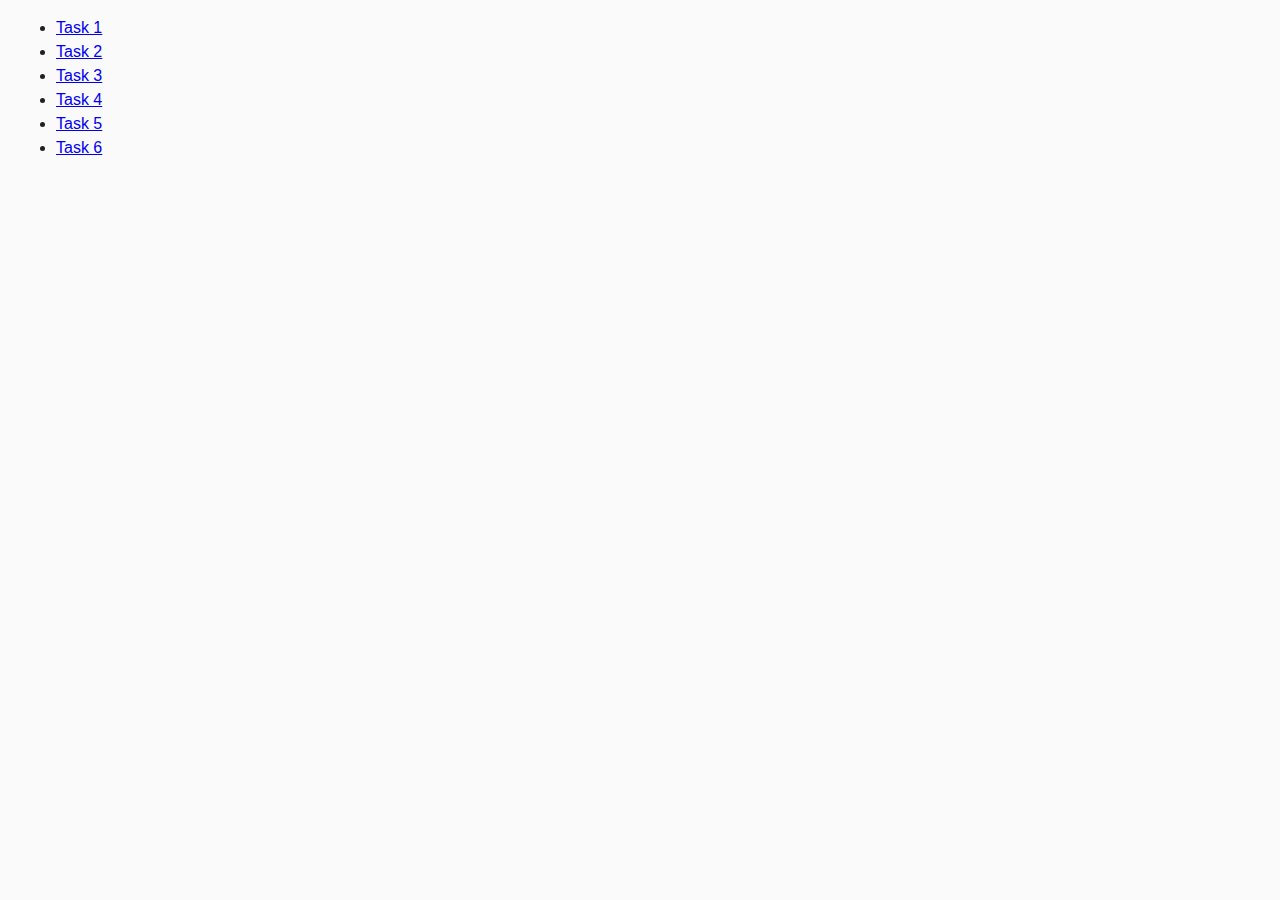
<file: index.html>
<!DOCTYPE html>
<html lang="en">
  <head>
    <meta charset="UTF-8" />
    <meta http-equiv="X-UA-Compatible" content="IE=edge" />
    <meta name="viewport" content="width=device-width, initial-scale=1.0" />
    <title>Homework 7</title>
    <link rel="stylesheet" href="./css/common.css" />
  </head>
  <body>
    <ul>
      <li><a href="./task-1.html">Task 1</a></li>
      <li><a href="./task-2.html">Task 2</a></li>
      <li><a href="./task-3.html">Task 3</a></li>
      <li><a href="./task-4.html">Task 4</a></li>
      <li><a href="./task-5.html">Task 5</a></li>
      <li><a href="./task-6.html">Task 6</a></li>
    </ul>
  </body>
</html>
</file>
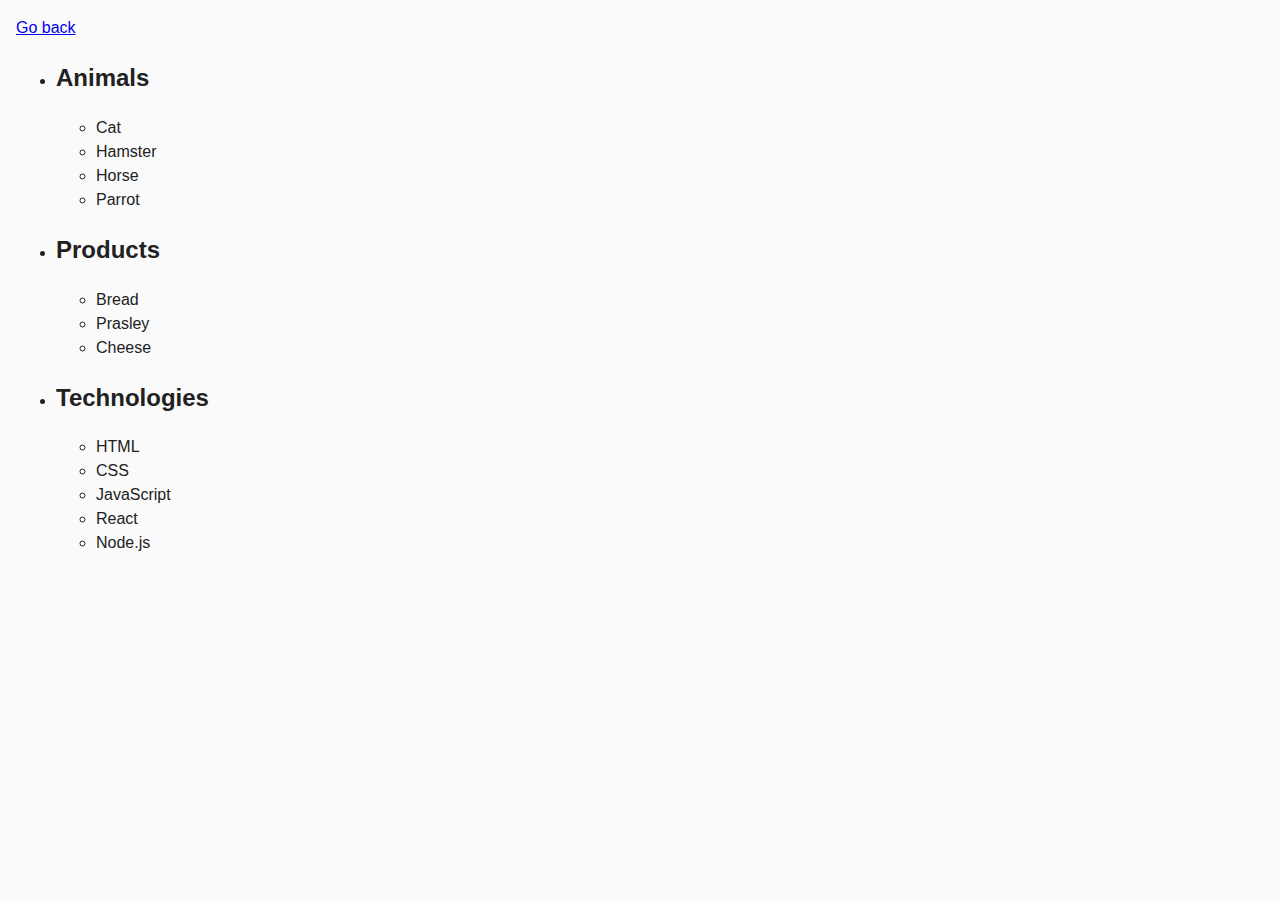
<file: task-1.html>
<!DOCTYPE html>
<html lang="en">
  <head>
    <meta charset="UTF-8" />
    <meta http-equiv="X-UA-Compatible" content="IE=edge" />
    <meta name="viewport" content="width=device-width, initial-scale=1.0" />
    <title>Task 1</title>
    <link rel="stylesheet" href="./css/common.css" />
  </head>
  <body>
    <p><a href="./index.html">Go back</a></p>

    <ul id="categories">
      <li class="item">
        <h2>Animals</h2>

        <ul>
          <li>Cat</li>
          <li>Hamster</li>
          <li>Horse</li>
          <li>Parrot</li>
        </ul>
      </li>
      <li class="item">
        <h2>Products</h2>

        <ul>
          <li>Bread</li>
          <li>Prasley</li>
          <li>Cheese</li>
        </ul>
      </li>
      <li class="item">
        <h2>Technologies</h2>

        <ul>
          <li>HTML</li>
          <li>CSS</li>
          <li>JavaScript</li>
          <li>React</li>
          <li>Node.js</li>
        </ul>
      </li>
    </ul>

    <script src="./js/task-1.js" type="module"></script>
  </body>
</html>
</file>
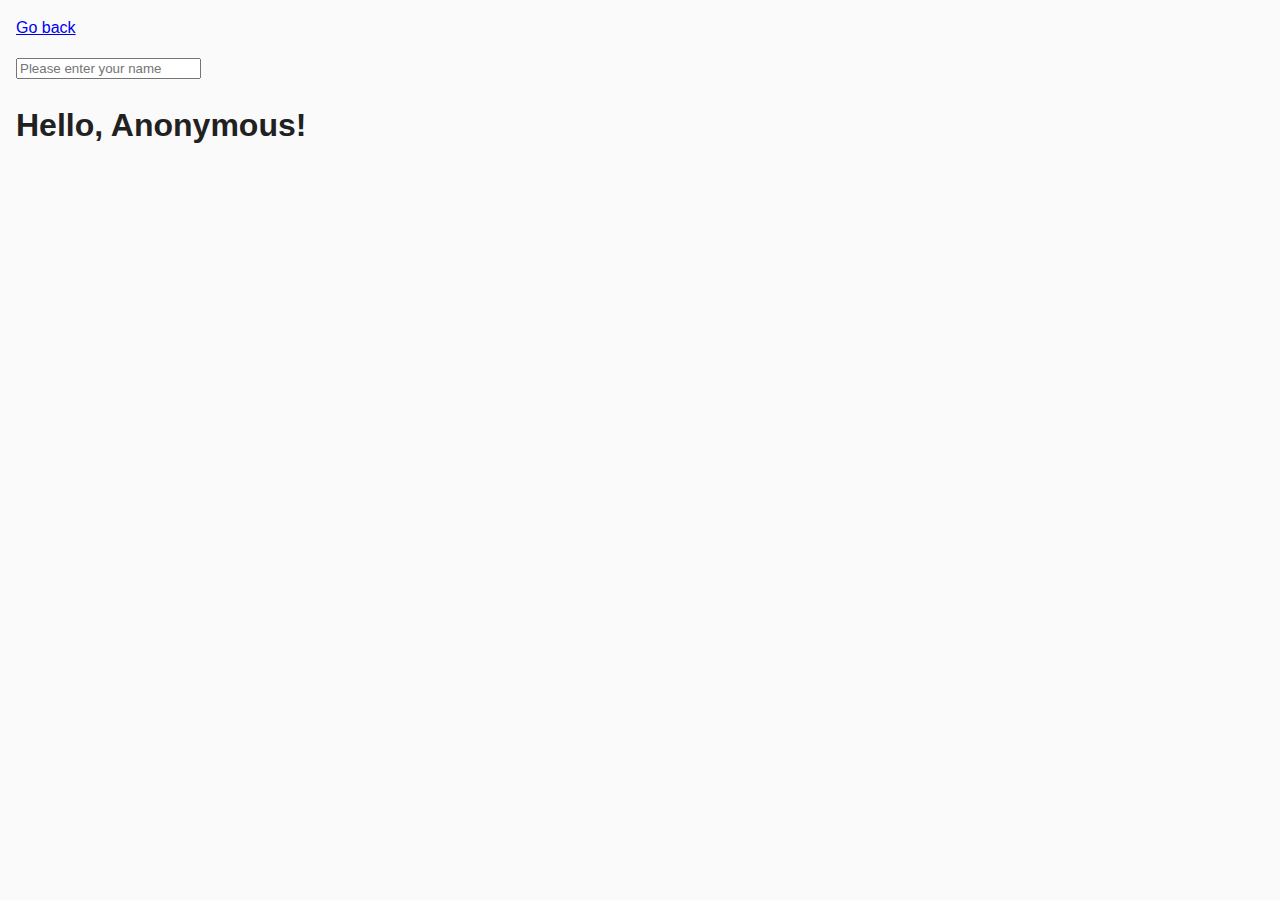
<file: task-3.html>
<!DOCTYPE html>
<html lang="en">
  <head>
    <meta charset="UTF-8" />
    <meta http-equiv="X-UA-Compatible" content="IE=edge" />
    <meta name="viewport" content="width=device-width, initial-scale=1.0" />
    <title>Task 3</title>
    <link rel="stylesheet" href="./css/common.css" />
  </head>
  <body>
    <p><a href="./index.html">Go back</a></p>

    <input type="text" id="name-input" placeholder="Please enter your name" />
    <h1>Hello, <span id="name-output">Anonymous</span>!</h1>

    <script src="./js/task-3.js" type="module"></script>
  </body>
</html>
</file>
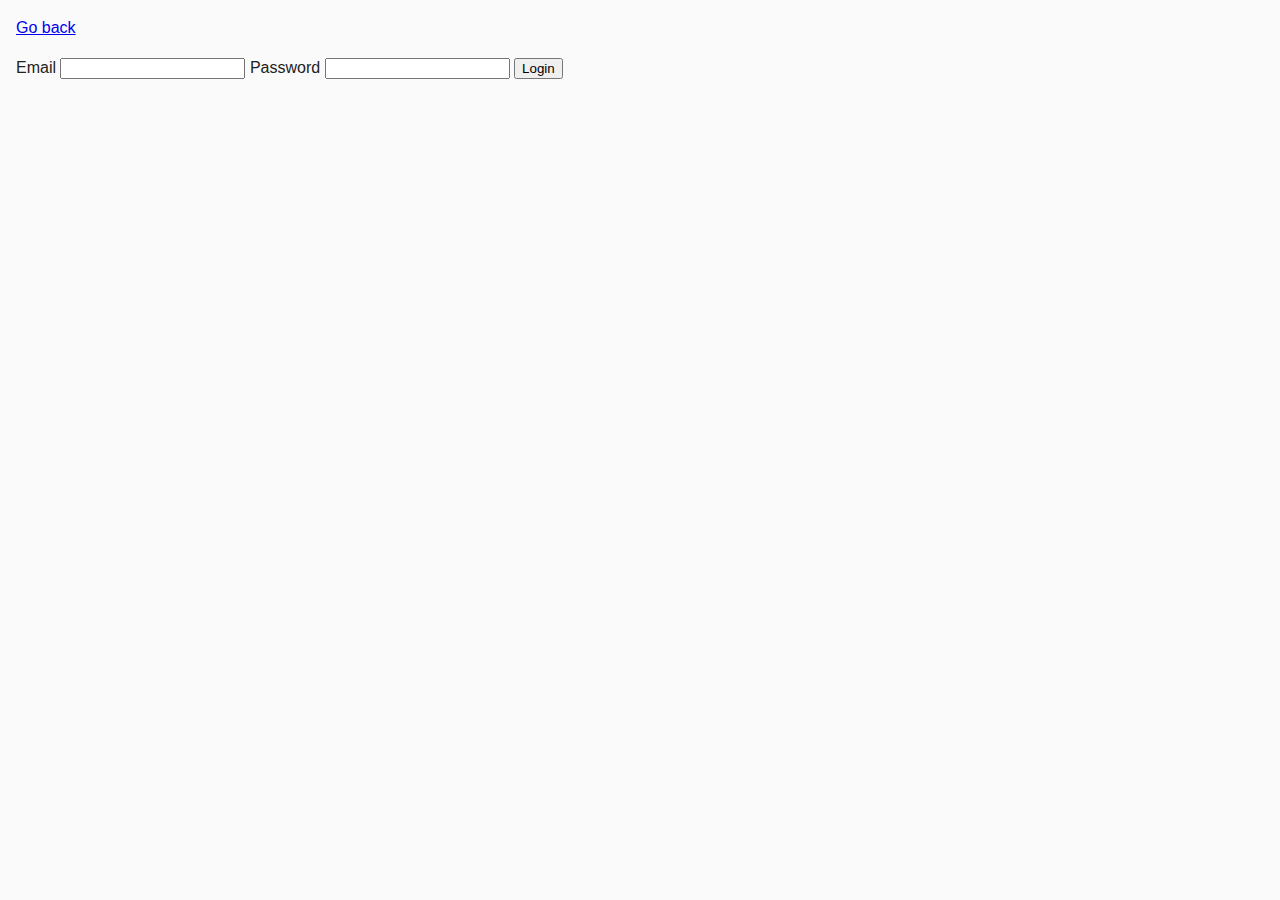
<file: task-4.html>
<!DOCTYPE html>
<html lang="en">
  <head>
    <meta charset="UTF-8" />
    <meta http-equiv="X-UA-Compatible" content="IE=edge" />
    <meta name="viewport" content="width=device-width, initial-scale=1.0" />
    <title>Task 4</title>
    <link rel="stylesheet" href="./css/common.css" />
  </head>
  <body>
    <p><a href="./index.html">Go back</a></p>

    <form class="login-form">
      <label>
        Email
        <input type="email" name="email" />
      </label>
      <label>
        Password
        <input type="password" name="password" />
      </label>
      <button type="submit">Login</button>
    </form>

    <script src="./js/task-4.js" type="module"></script>
  </body>
</html>
</file>
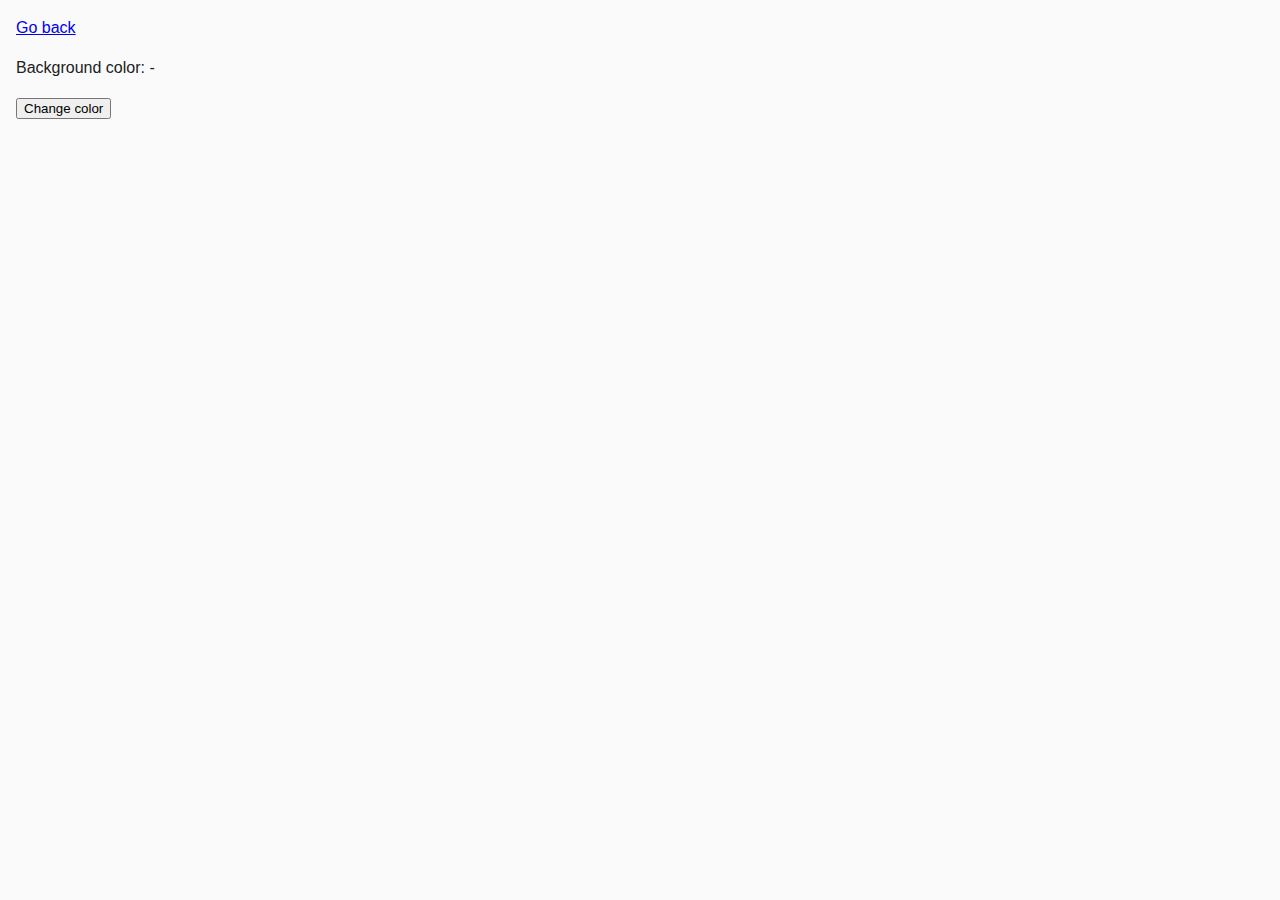
<file: task-5.html>
<!DOCTYPE html>
<html lang="en">
  <head>
    <meta charset="UTF-8" />
    <meta http-equiv="X-UA-Compatible" content="IE=edge" />
    <meta name="viewport" content="width=device-width, initial-scale=1.0" />
    <title>Task 5</title>
    <link rel="stylesheet" href="./css/common.css" />
  </head>
  <body>
    <p><a href="./index.html">Go back</a></p>

    <div class="widget">
      <p>Background color: <span class="color">-</span></p>
      <button type="button" class="change-color">Change color</button>
    </div>

    <script src="./js/task-5.js" type="module"></script>
  </body>
</html>
</file>
<file: css/common.css>
* {
  box-sizing: border-box;
}

body {
  margin: 16px;
  font-family: -apple-system, BlinkMacSystemFont, 'Segoe UI', Roboto, Oxygen,
    Ubuntu, Cantarell, 'Open Sans', 'Helvetica Neue', sans-serif;
  -webkit-font-smoothing: antialiased;
  -moz-osx-font-smoothing: grayscale;
  background-color: #fafafa;
  color: #212121;
  line-height: 1.5;
}
</file>
